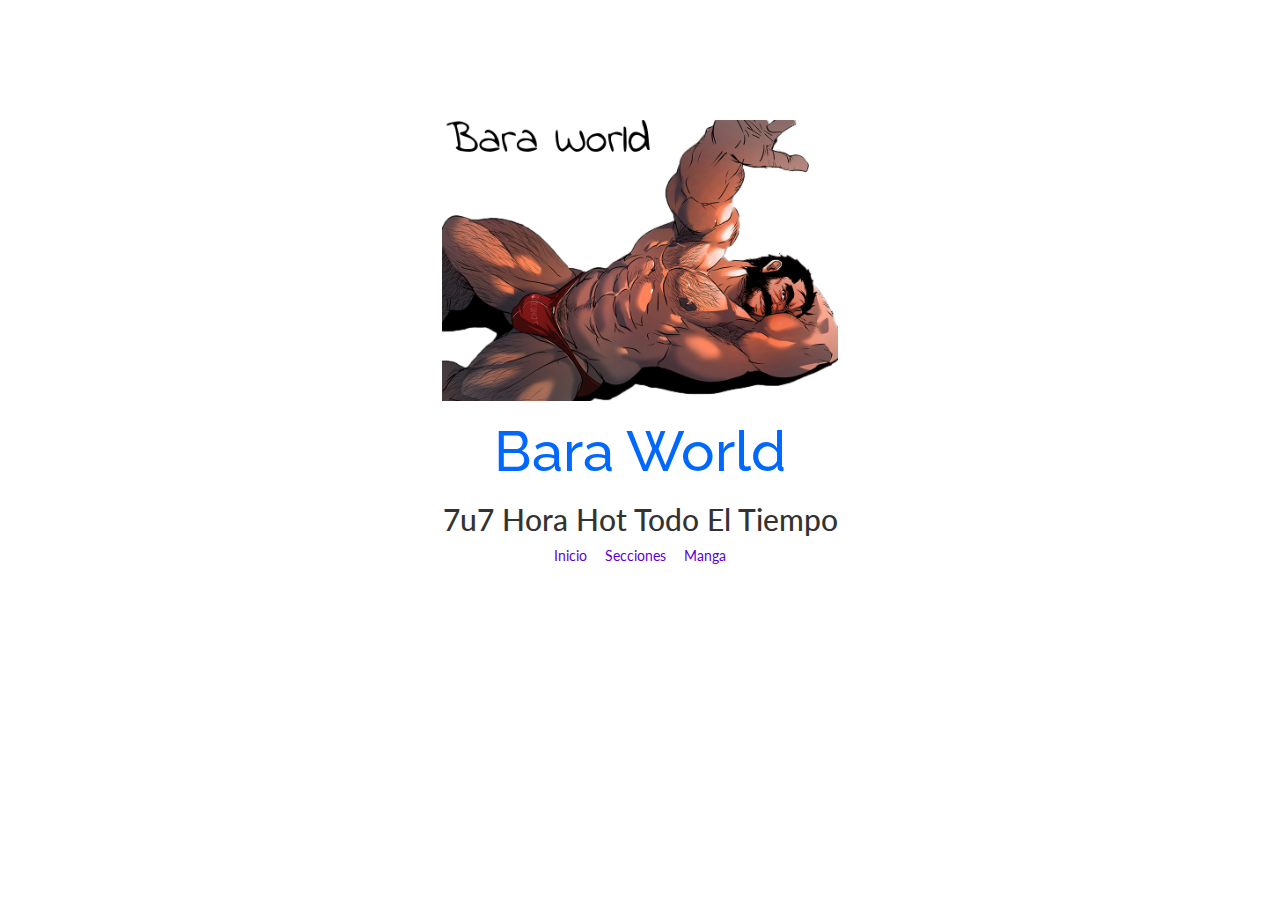
<file: index.html>
<!DOCTYPE html>
<html>
<head>
  <meta charset="utf-8">
   <link rel="stylesheet"  href="https://maxcdn.bootstrapcdn.com/bootstrap/3.3.7/css/bootstrap.min.css">
   <link rel="stylesheet" href="css/main.css">
   <link href="https://fonts.googleapis.com/css?family=Raleway" rel="stylesheet">
   <link href="https://fonts.googleapis.com/css?family=Lato" rel="stylesheet">
  <title>Bara World</title>
</head>
   
     <div class="col-md-4 center-block quitar-float text-center espacio-arriba">﻿

<img src="imgs/Inicio.png">
 <h1 class="raleway grande azul">Bara World</h1>
   <h2>7u7 Hora Hot Todo El Tiempo</h2>
       <nav>
	<a href="inicio.html" class="espacio-derecha">Inicio</a>
	<a href="secciones.html" class="espacio-derecha">Secciones</a>
	<a href="">Manga</a>

      </nav>
        </div>
</file>
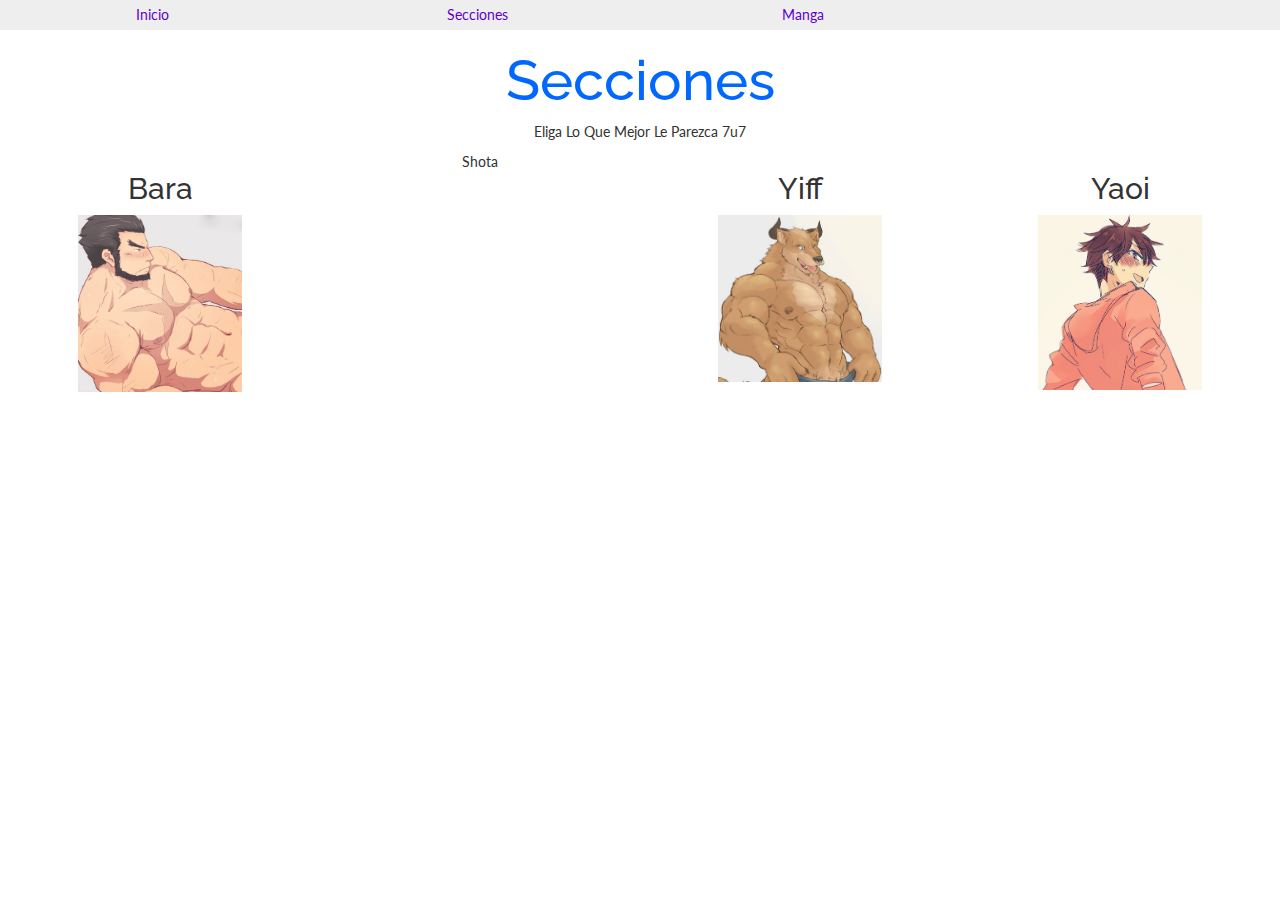
<file: secciones.html>
<!DOCTYPE html>
<html>
<head>
  <meta charset="utf-8">
   <link rel="stylesheet"  href="https://maxcdn.bootstrapcdn.com/bootstrap/3.3.7/css/bootstrap.min.css">
   <link rel="stylesheet" href="css/main.css">
   <link href="https://fonts.googleapis.com/css?family=Raleway" rel="stylesheet">
   <link href="https://fonts.googleapis.com/css?family=Lato" rel="stylesheet">
  <title>Bara World</title>
</head>
   
     <nav class="se-gris padding-largo row text-center">
             <ul class="no-lista"> 
             <li class="col-md-3 inline-block"><a href="index.html">Inicio</a></li>
             <li class="col-md-3 inline-block"><a href="secciones.html">Secciones</a></li>
             <li class="col-md-3 inline-block"><a href="manga.html">Manga</a></li>
</ul>
 </nav>
 <section>
  <div class="text-center ">
    <h1 class="raleway grande azul">Secciones</h1>
    <p>Eliga Lo Que Mejor Le Parezca 7u7</p>
    <div class="col-md-3 col-sm-4 inline-block">
      <article>
        <h2 class="raleway">Bara</h2>
        <img src="imgs/bara.jpg" class="col-xs-5 col-md-8 quitar-float">
      </article>
    </div>
    <div class="col-md-3 col-sm-4 inline-block">Shota</div>
    <div class="col-md-3 col-sm-4 inline-block">
      <article>
        <h2 class="raleway">Yiff</h2>
        <img src="imgs/yiff.jpg" class="col-xs-5 col-md-8 quitar-float">
      </article>
    </div>
    <div class="col-md-3 col-sm-4 inline-block">
       <article>
        <h2 class="raleway">Yaoi</h2>
        <img src="imgs/yaoi.jpg" class="col-xs-5 col-md-8 quitar-float">
      </article>
    </div>
  </div>
   
 </section>
</file>
<file: css/main.css>
body{
	font-family: 'lato', sans-serif;
}

img{ max-width: 100%;
 }
 .quitar-float{
 	float: none;
 }
 .espacio-arriba{
 	margin-top: 100px;
}
.raleway{
	font-family: 'raleway', sans-serif;
}
.grande{
	font-size: 4em;
}
.azul{
	color: #0068FF
}
.no-lista{
	margin: 0px;
	padding: 0px;
}
.no-lista li{
	list-style: none;

} 
.se-gris{
	background-color: #eee;
}
.padding-largo{
	padding: 5px; 10px;
}

.espacio-derecha{
	margin-right: 1em;
}
a,.azuls{
	color: #5D00D3
}
</file>
